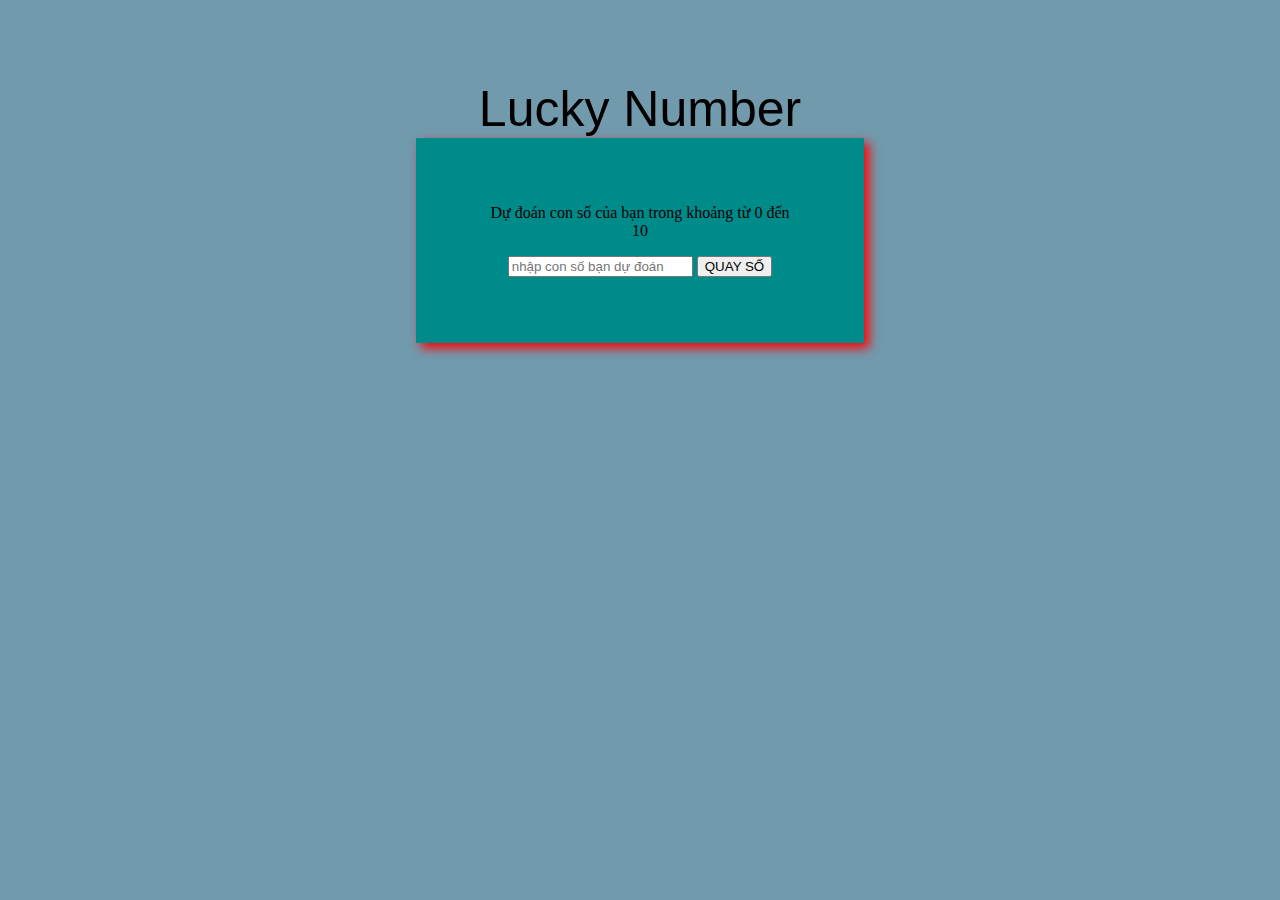
<file: index.html>
<!DOCTYPE html>
<html lang="en">
  <head>
    <meta charset="UTF-8" />
    <meta http-equiv="X-UA-Compatible" content="IE=edge" />
    <meta name="viewport" content="width=device-width, initial-scale=1.0" />
    <title>Document</title>
    <script src="index.js"></script>
    <link rel="stylesheet" href="style.css" />
  </head>
  <body>
    <div id="container">
        <div id="head">Lucky Number</div>
        <div id="body">
          <p>Dự đoán con số của bạn trong khoảng từ 0 đến 10</p>
          <form id="form1" onsubmit="getInput(); return false" >
            <input
              id="inputNum"
              type="search"
              placeholder="nhập con số bạn dự đoán"
              aria-label="Search"
            />
            <button id="press" type="submit">QUAY SỐ</button>
          </form>
          <p id="result"></p>
        </div>
    </div>
  </body>
</html>
</file>
<file: style.css>
*{
  box-sizing: border-box;
}
body{
  margin: 0px;
  padding: 80px;
  text-align: center;
  background:rgb(113, 154, 173);
  height: 100vh;

}
#head{
  font-family:-apple-system, BlinkMacSystemFont, 'Segoe UI', Roboto, Oxygen, Ubuntu, Cantarell, 'Open Sans', 'Helvetica Neue', sans-serif;
  font-size: 50px;
  margin: 0px;
  
}
#body {
  background-color: darkcyan;
  box-shadow: 5px 5px 10px red;
  width: 40%;
  border-radius: 0px;
  padding: 50px 70px;
  display: inline-block;
}
</file>
